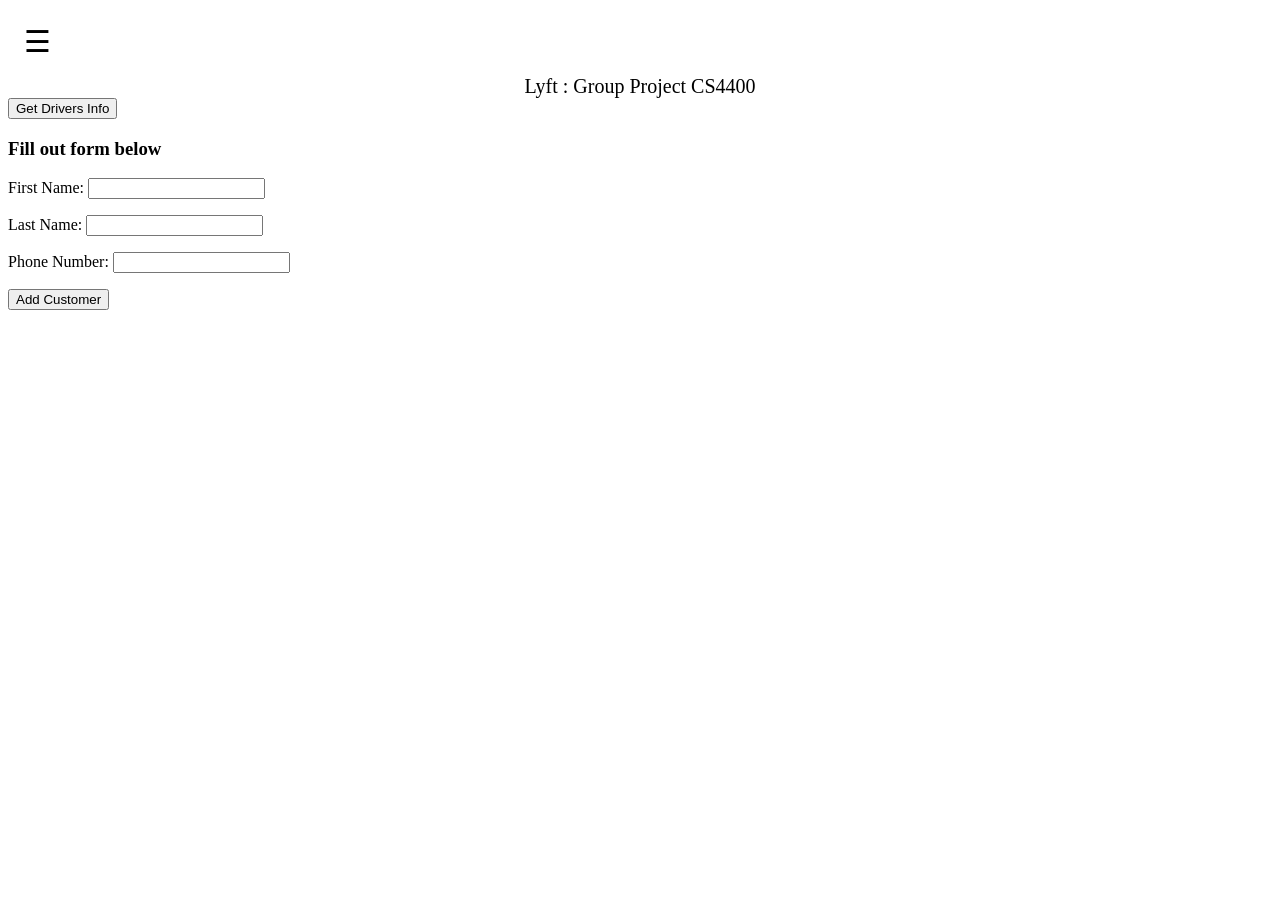
<file: DB Project/index.html>
<html>
<meta charset="utf-8"/>
<head>
    <title>Lyft Group Project CS4400</title>
    <link rel="stylesheet" href="main.css">
    <script src="https://ajax.googleapis.com/ajax/libs/jquery/3.2.1/jquery.min.js"></script>
    <script>
        function openNav() {
            document.getElementById("mySidenav").style.width = "250px";
            document.getElementById("main").style.marginLeft = "250px";
        }

        function closeNav() {
            document.getElementById("mySidenav").style.width = "0";
            document.getElementById("main").style.marginLeft = "0";
        }
        function getDrivers(){
            $.ajax({
                type: 'POST',
                data: {},
                url: 'getDrivers.php',
                success: function (data) {
                    $("#drivers").html(data);
                },
                error: function(errorThrown){
                    console.log(errorThrown);
                }
            });
        }
       function addCustomer(){
           $.ajax({
               type: 'POST',
               data: {
                   c_fname:document.getElementById("cust_form").elements["c_fname"].value,
                   c_lname:document.getElementById("cust_form").elements["c_lname"].value,
                   c_contactnumber:document.getElementById("cust_form").elements["c_contactnumber"].value
               },
               url: 'addCustomer.php',
               success: function(data){
                   alert(data);
               },
               error:function(errorThrown) {
                   console.log(errorThrown);
               }
           });
       }
    </script>
</head>

<body>
<div id="main">
    <span style="font-size:30px;cursor:pointer; color:"#white" onclick="openNav()">&#9776;</span>
</div>
<header>Lyft : Group Project CS4400</header>
<div id="mySidenav" class="sidenav">
    <a href="javascript:void(0)" class="closebtn" onclick="closeNav()">&times;</a>
    <a href="#">Home</a>
    <a href="group.php">Group Members</a>
    <a href="description.php">Description</a>
    <a href="schema.php">Our Schema</a>
</div>
<div class="container">
    <div id="getDrivers">
        <button onclick="getDrivers()">Get Drivers Info</button>
        <div id="drivers"></div>
    </div>
    <div id="addCustomer">
        <h3>Fill out form below</h3>
        <form id="cust_form" action="addCustomer.php" method="post">
            <p>First Name: <input name="c_fname" required></p>
            <p>Last Name: <input name="c_lname" required></p>
            <p>Phone Number: <input name="c_contactnumber" required><br></p>
            <button name="Add Customer" type="submit">Add Customer</button>
        </form>
        <!--<button onclick="addCustomer()">Add Customer</button>-->
        <div id="customer"></div>
    </div>
</div>
</body>
</html>
</file>
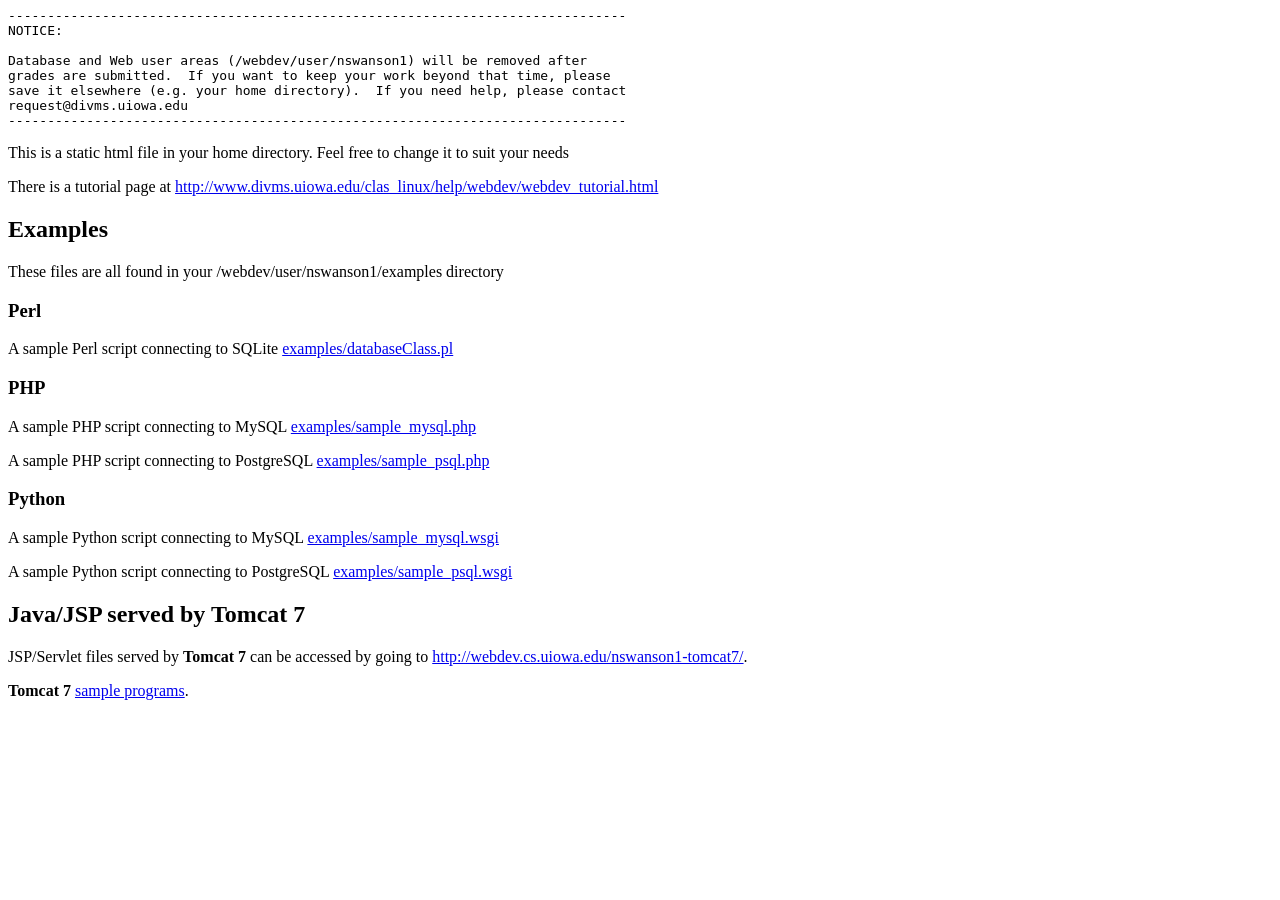
<file: DB Project/divms/index.html>
<html>
 <head>
  <title>A Static HTML File in Your Home Directory</title>
 </head>
 <body>
  <pre>
-------------------------------------------------------------------------------
NOTICE: 

Database and Web user areas (/webdev/user/nswanson1) will be removed after 
grades are submitted.  If you want to keep your work beyond that time, please 
save it elsewhere (e.g. your home directory).  If you need help, please contact 
request@divms.uiowa.edu
-------------------------------------------------------------------------------
</pre>

  <p>This is a static html file in your home directory. Feel free to change it to suit your needs</p>
  <p>There is a tutorial page at <a href="http://www.divms.uiowa.edu/clas_linux/help/webdev/webdev_tutorial.html">http://www.divms.uiowa.edu/clas_linux/help/webdev/webdev_tutorial.html</a></p>
  
<h2>Examples</h2>
<p>These files are all found in your /webdev/user/nswanson1/examples directory</p>
<h3>Perl</h3>
 <p>A sample Perl script connecting to SQLite <a href="examples/databaseClass.pl">examples/databaseClass.pl</a></p>
<h3>PHP</h3>
 <p>A sample PHP script connecting to MySQL <a href="examples/sample_mysql.php">examples/sample_mysql.php</a></p>
 <p>A sample PHP script connecting to PostgreSQL <a href="examples/sample_psql.php">examples/sample_psql.php</a></p>
<h3>Python</h3>
 <p>A sample Python script connecting to MySQL <a href="examples/sample_mysql.wsgi">examples/sample_mysql.wsgi</a></p>
 <p>A sample Python script connecting to PostgreSQL <a href="examples/sample_psql.wsgi">examples/sample_psql.wsgi</a></p>
<h2>Java/JSP served by Tomcat 7</h2>
  <p>JSP/Servlet files served by <strong>Tomcat 7</strong> can be accessed by going to <a href="http://webdev.cs.uiowa.edu/nswanson1-tomcat7/">http://webdev.cs.uiowa.edu/nswanson1-tomcat7/</a>.</p>
  <p><strong>Tomcat 7</strong> <a href="http://webdev.cs.uiowa.edu/nswanson1-tomcat7/sample.html">sample programs</a>.</p>
 </body>
</html>
</file>
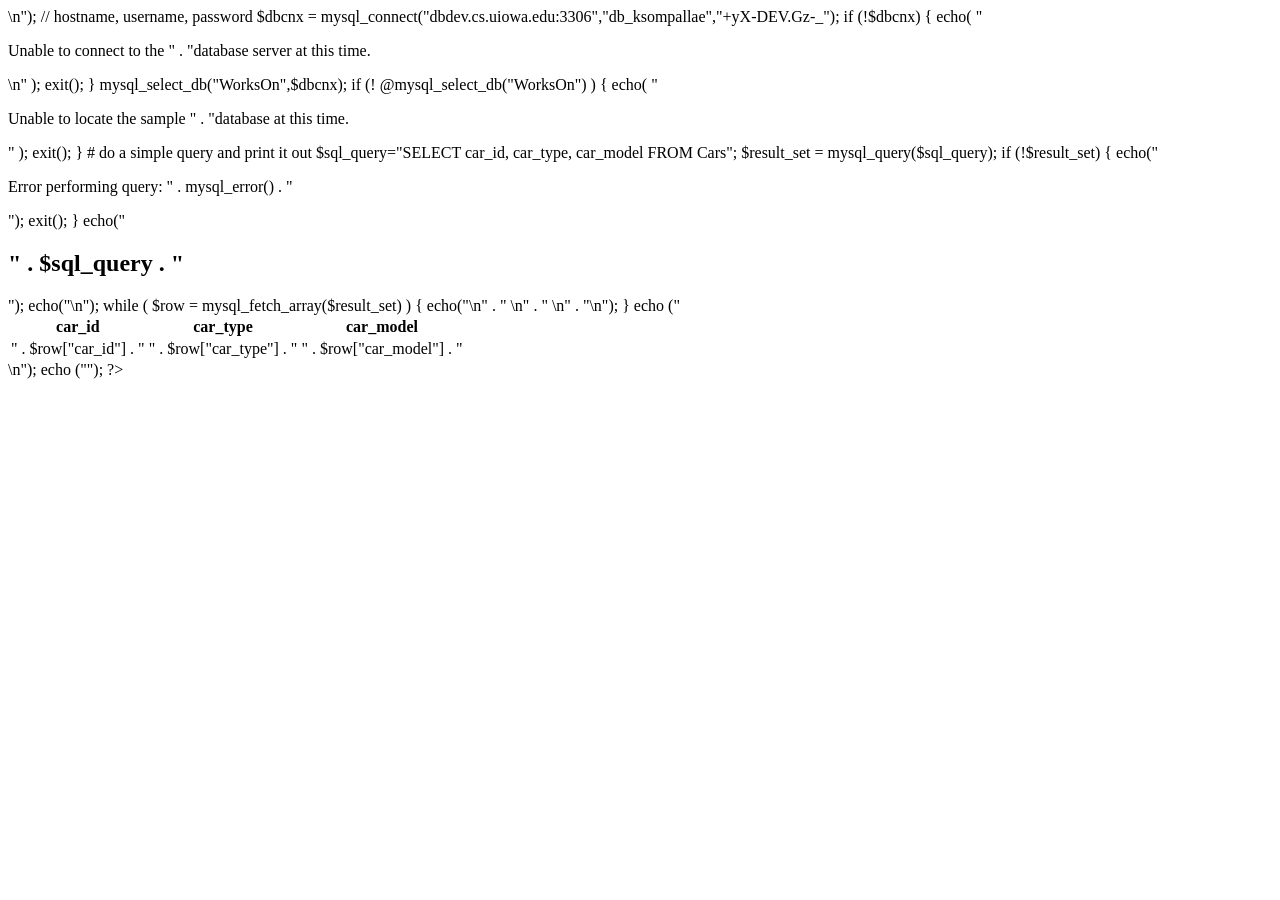
<file: DB Project/k_index.html>
<?php
echo("<html><head><title>Sample PHP Script</title></head>\n");
//  hostname, username, password
$dbcnx = mysql_connect("dbdev.cs.uiowa.edu:3306","db_ksompallae","+yX-DEV.Gz-_");
if (!$dbcnx) {
  echo( "<P>Unable to connect to the " .
        "database server at this time.</P>\n" );
  exit();
}
mysql_select_db("WorksOn",$dbcnx);
if (! @mysql_select_db("WorksOn") ) {
  echo( "<P>Unable to locate the sample " .
        "database at this time.</P>" );
  exit();
}
# do a simple query and print it out
$sql_query="SELECT car_id, car_type, car_model FROM Cars";
$result_set = mysql_query($sql_query);
if (!$result_set) {
  echo("<P>Error performing query: " .
       mysql_error() . "</P>");
  exit();
}
echo("<h2>" . $sql_query . "</h2>");
echo("<table><tr><th>car_id</th><th>car_type</th><th>car_model</th></tr>\n");
while ( $row = mysql_fetch_array($result_set) ) {
  echo("<tr><td>" . $row["car_id"] . "</td>\n" .
       "     <td>" . $row["car_type"] . "</td>\n" .
       "     <td>" . $row["car_model"] . "</td>\n" .
       "</tr>\n");
}
echo ("</table>\n");
echo ("</body></html>");
?>
</file>
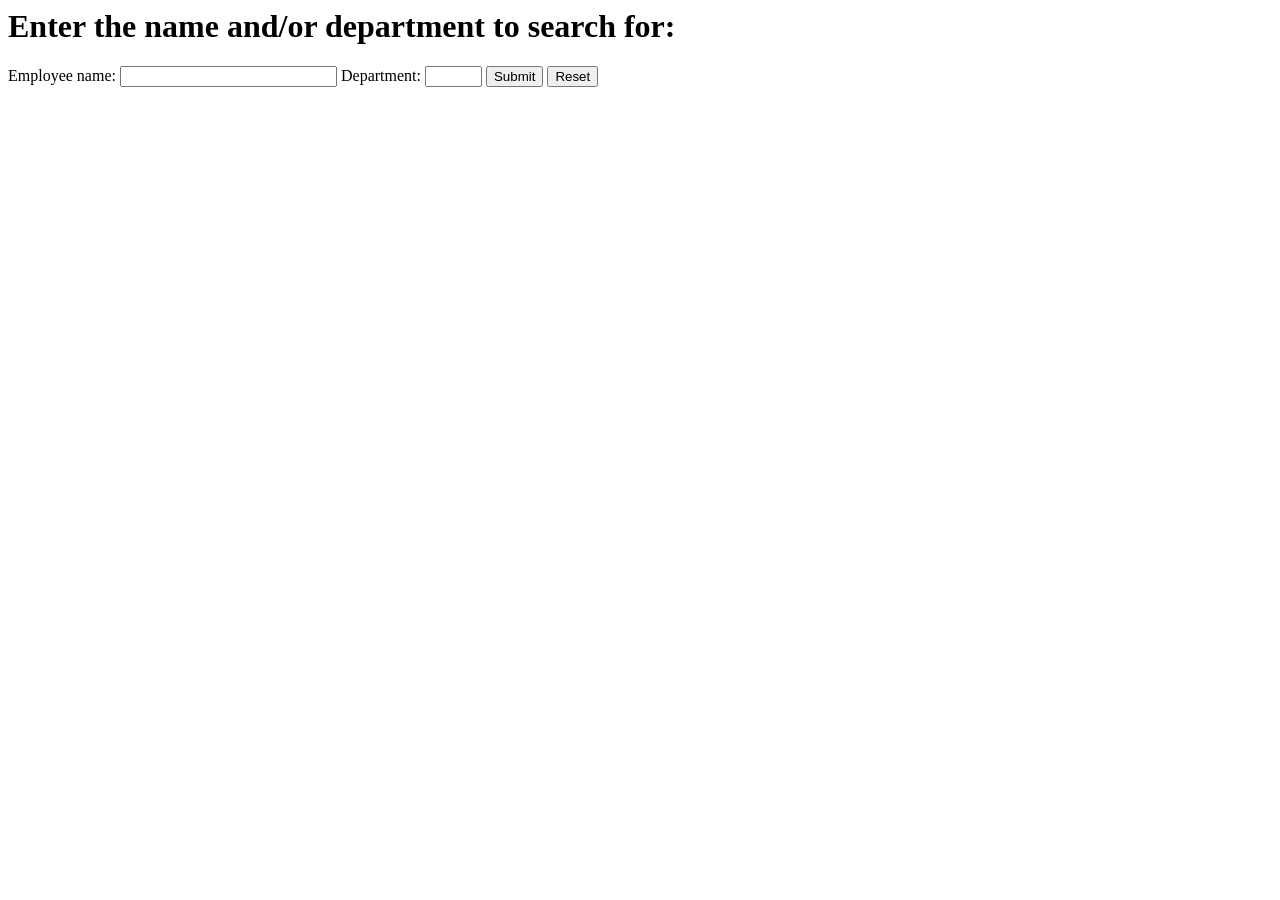
<file: DB Project/divms/tomcat7/QueryJSP.html>
<HTML>
<HEAD>
<TITLE>Querying Using Servlets and Forms (Mysql)</TITLE>
</HEAD>
<BODY>

<H1>Enter the name and/or department to search for:</H1>

<FORM method="get"
	action="EmpQuery.jsp">

Employee name: <input type="text" name="empname" size="25">
Department: <input type="text" name="deptnum" size="5">
<input type="submit" value="Submit">
<input type="reset" value="Reset">
</FORM>

</BODY>
</HTML>
</file>
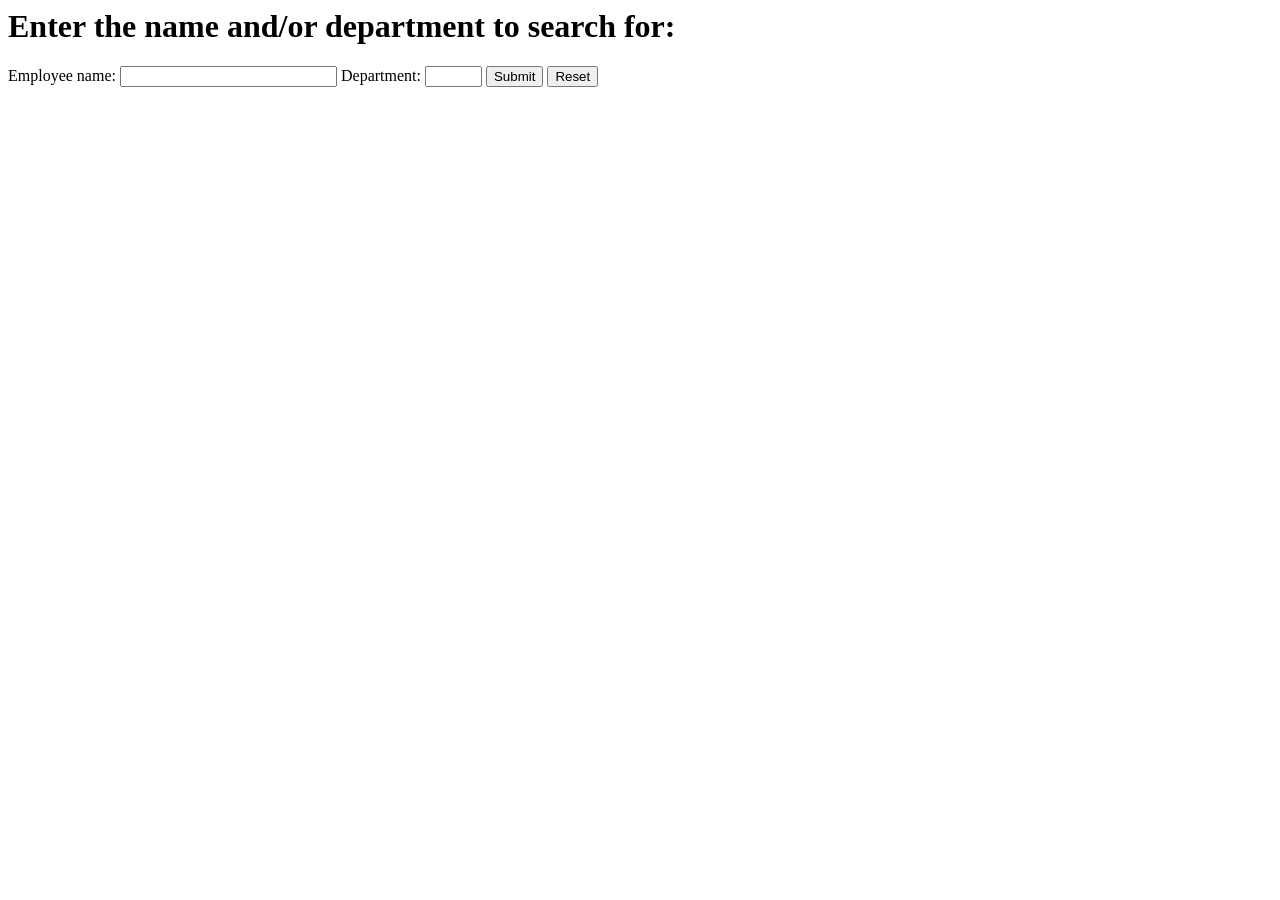
<file: DB Project/divms/tomcat7/QueryJSP_psql.html>
<HTML>
<HEAD>
<TITLE>Querying Using Servlets and Forms (Postgresql)</TITLE>
</HEAD>
<BODY>

<H1>Enter the name and/or department to search for:</H1>

<FORM method="get"
	action="EmpQuery_psql.jsp">

Employee name: <input type="text" name="empname" size="25">
Department: <input type="text" name="deptnum" size="5">
<input type="submit" value="Submit">
<input type="reset" value="Reset">
</FORM>

</BODY>
</HTML>
</file>
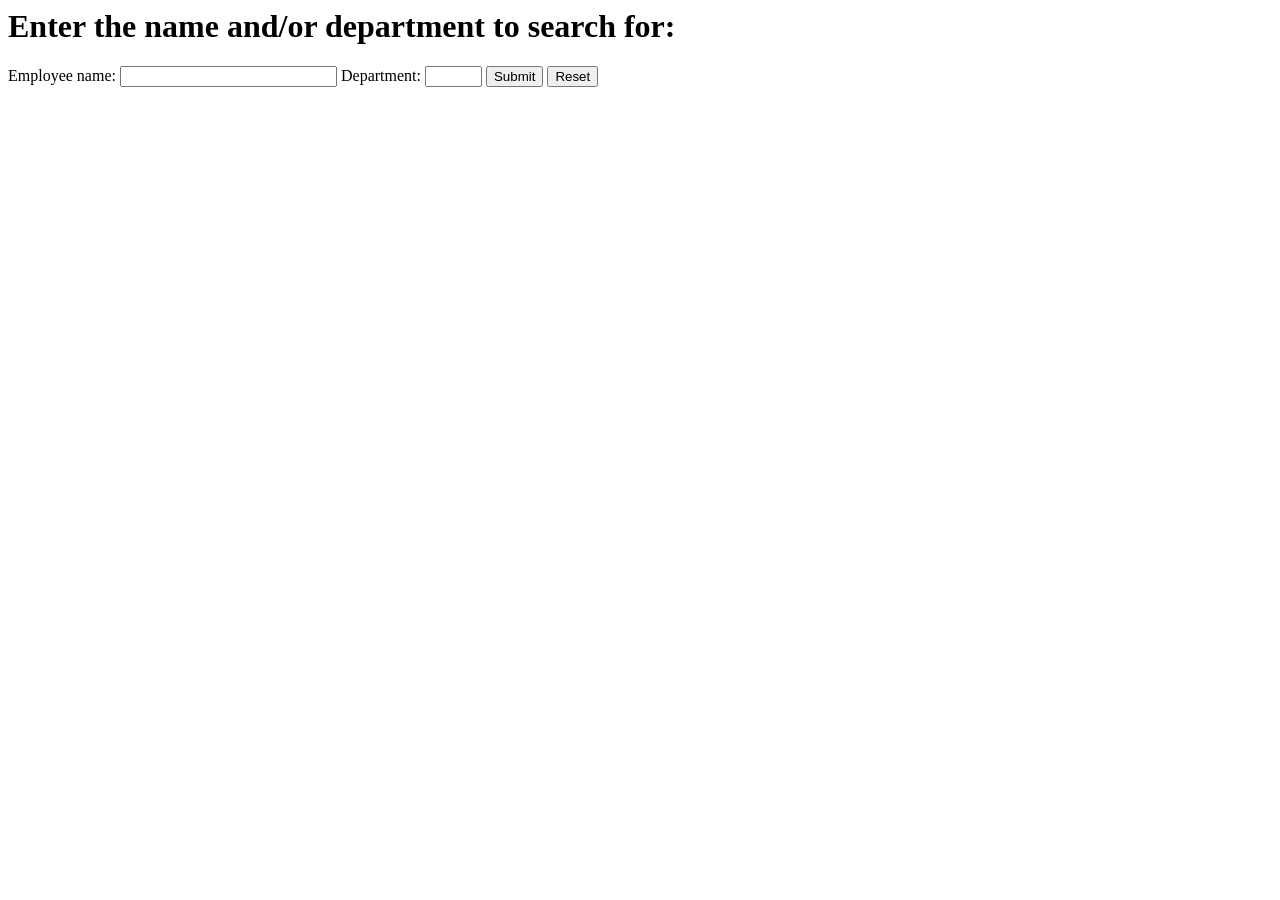
<file: DB Project/divms/tomcat7/QueryServlet.html>
<HTML>
<HEAD>
<TITLE>Querying Using Servlets and Forms</TITLE>
</HEAD>
<BODY>

<H1>Enter the name and/or department to search for:</H1>

<FORM method="get"
	action="servlet/EmpServlet">

Employee name: <input type="text" name="empname" size="25">
Department: <input type="text" name="deptnum" size="5">
<input type="submit" value="Submit">
<input type="reset" value="Reset">
</FORM>

</BODY>
</HTML>
</file>
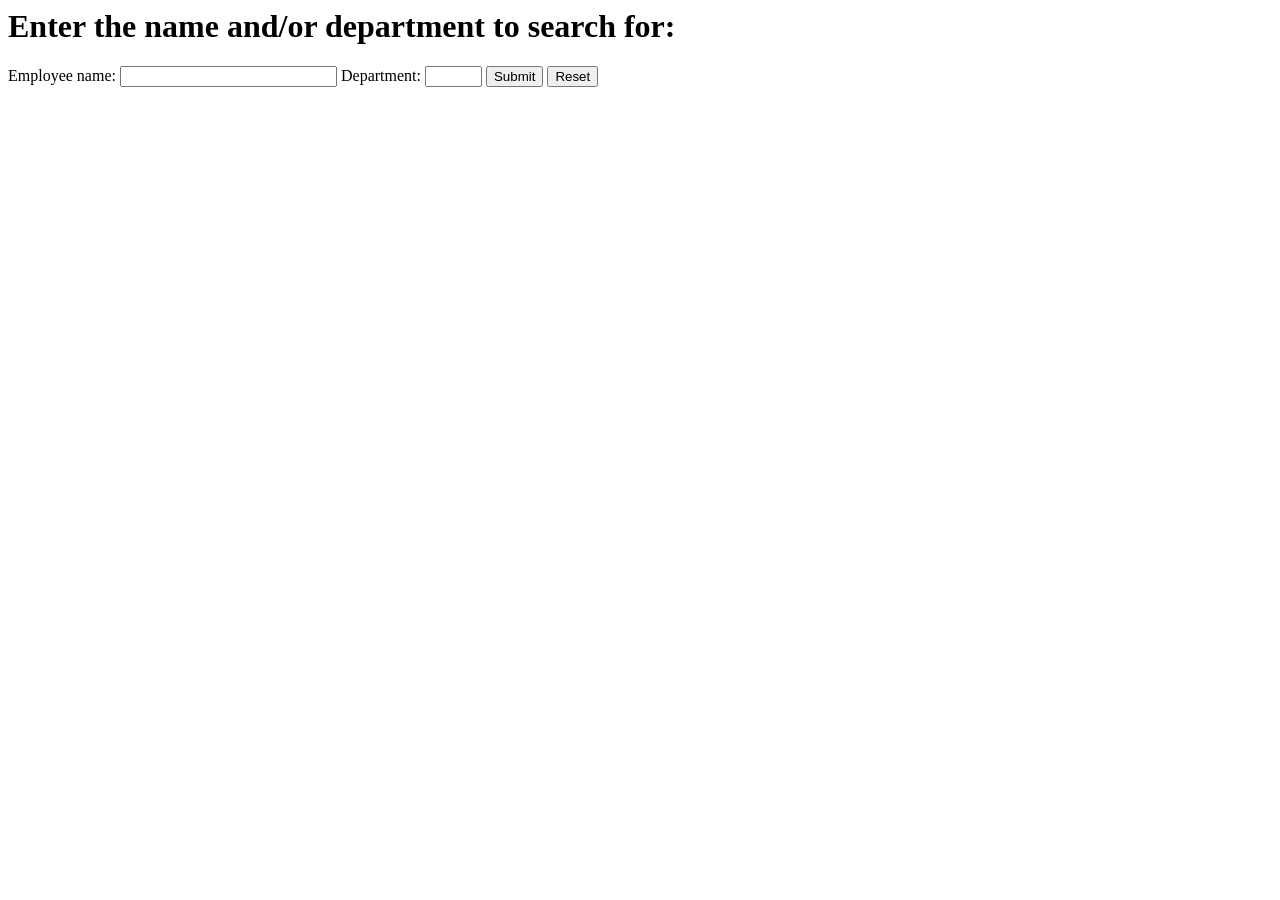
<file: DB Project/divms/tomcat7/QueryServlet_psql.html>
<HTML>
<HEAD>
<TITLE>Querying Using Servlets and Forms</TITLE>
</HEAD>
<BODY>

<H1>Enter the name and/or department to search for:</H1>

<FORM method="get"
	action="servlet/EmpServlet_psql">

Employee name: <input type="text" name="empname" size="25">
Department: <input type="text" name="deptnum" size="5">
<input type="submit" value="Submit">
<input type="reset" value="Reset">
</FORM>

</BODY>
</HTML>
</file>
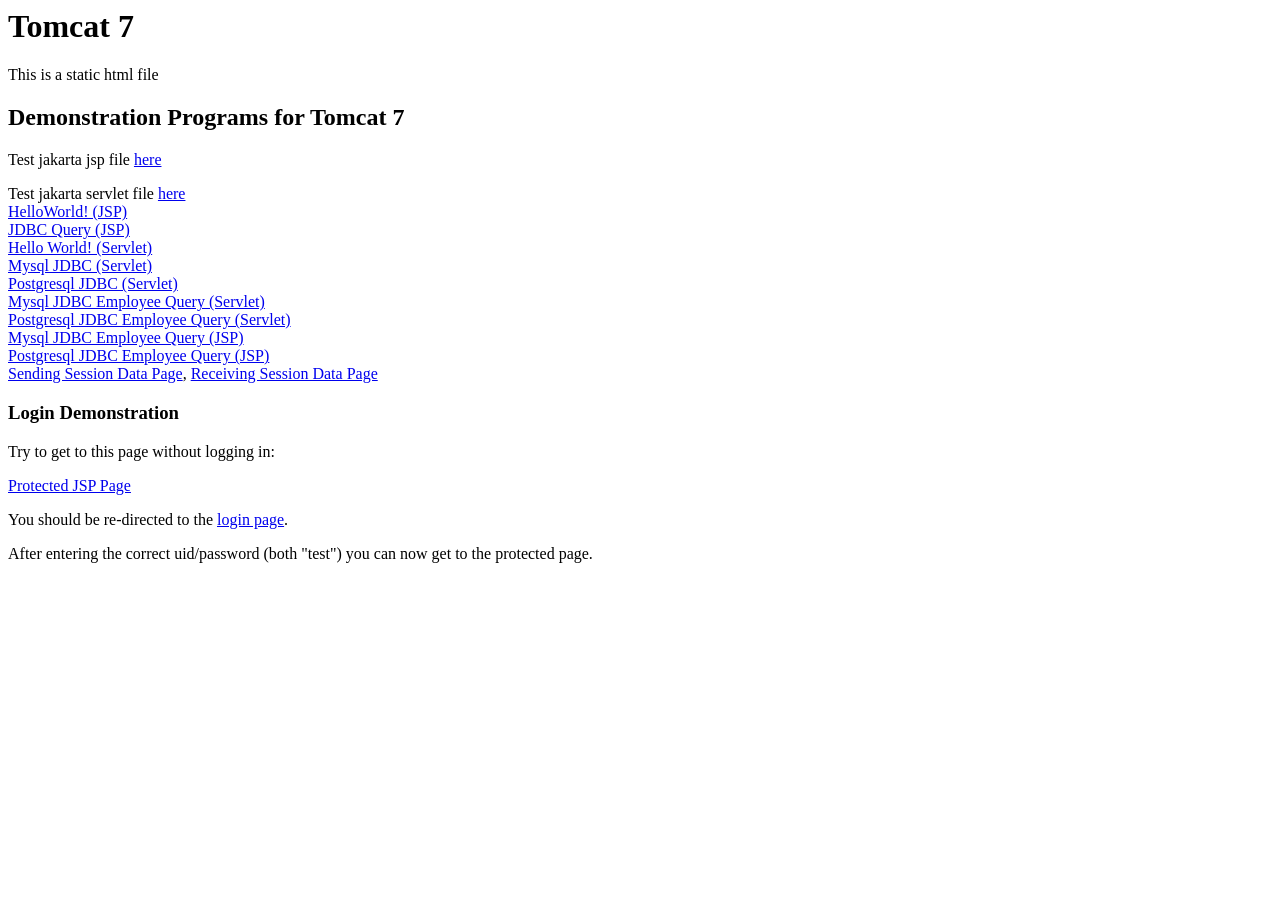
<file: DB Project/divms/tomcat7/sample.html>
<html>
<head>
<title>A Static HTML File in Your Tomcat Directory</title>
</head>
<body>
<H1>Tomcat 7</H1>
<p>This is a static html file
<br>

<H2>Demonstration Programs for Tomcat 7</H2>
<p>Test jakarta jsp file <a href="index.jsp">here</a>
<br>
<p>Test jakarta servlet file <a href="servlet/HelloServlet">here</a>
<br>


<A HREF="HelloWorld.jsp">HelloWorld! (JSP)</A>
<BR>
<A HREF="JdbcQuery.jsp">JDBC Query (JSP)</A>
<BR>
<A HREF="servlet/HelloServlet">Hello World! (Servlet)</A>
<BR>
<A HREF="servlet/JdbcServlet">Mysql JDBC (Servlet)</A>
<BR>
<A HREF="servlet/JdbcServlet_psql">Postgresql JDBC (Servlet)</A>
<BR>
<A HREF="QueryServlet.html">Mysql JDBC Employee Query (Servlet)</A>
<BR>
<A HREF="QueryServlet_psql.html">Postgresql JDBC Employee Query (Servlet)</A>
<BR>
<A HREF="QueryJSP.html">Mysql JDBC Employee Query (JSP)</A>
<BR>
<A HREF="QueryJSP_psql.html">Postgresql JDBC Employee Query (JSP)</A>
<BR>
<A HREF="sendingPage.jsp">Sending Session Data Page</A>,
<A HREF="receivingPage.jsp">Receiving Session Data Page</A>


<H3>Login Demonstration</H3>

<P>Try to get to this page without logging in:</P>

<A HREF="protectedPage.jsp">Protected JSP Page</A>

<P>You should be re-directed to the <A HREF="login.jsp">login page</A>.

<P>After entering the correct uid/password (both "test") you can now get to the protected page.</P>

</body>
</html>
</file>
<file: DB Project/main.css>
header{
    text-align: center;
    font-size: 20px;
}

.sidenav {
    height: 100%;
    width: 0;
    position: fixed;
    z-index: 1;
    top: 0;
    left: 0;
    background: white;
    overflow-x: hidden;
    transition: 0.5s;
    padding-top: 60px;
    box-shadow: 0 4px 8px 0 rgba(0, 0, 0, 0.2), 0 6px 20px 0 rgba(0, 0, 0, 0.19);
    white-space: nowrap;
}

.sidenav a {
    padding: 8px 8px 8px 32px;
    text-decoration: none;
    font-size: 25px;
    color: #8600c1;
    display: block;
    transition: 0.3s;
    overflow: hidden;
    white-space: nowrap;

}

.sidenav a:hover {
    color: #d1c8ff;
}

.sidenav .closebtn {
    position: absolute;
    top: 0;
    right: 25px;
    font-size: 36px;
    margin-left: 50px;
}

#main {
    transition: margin-left .5s;
    padding: 16px;
}
</file>
